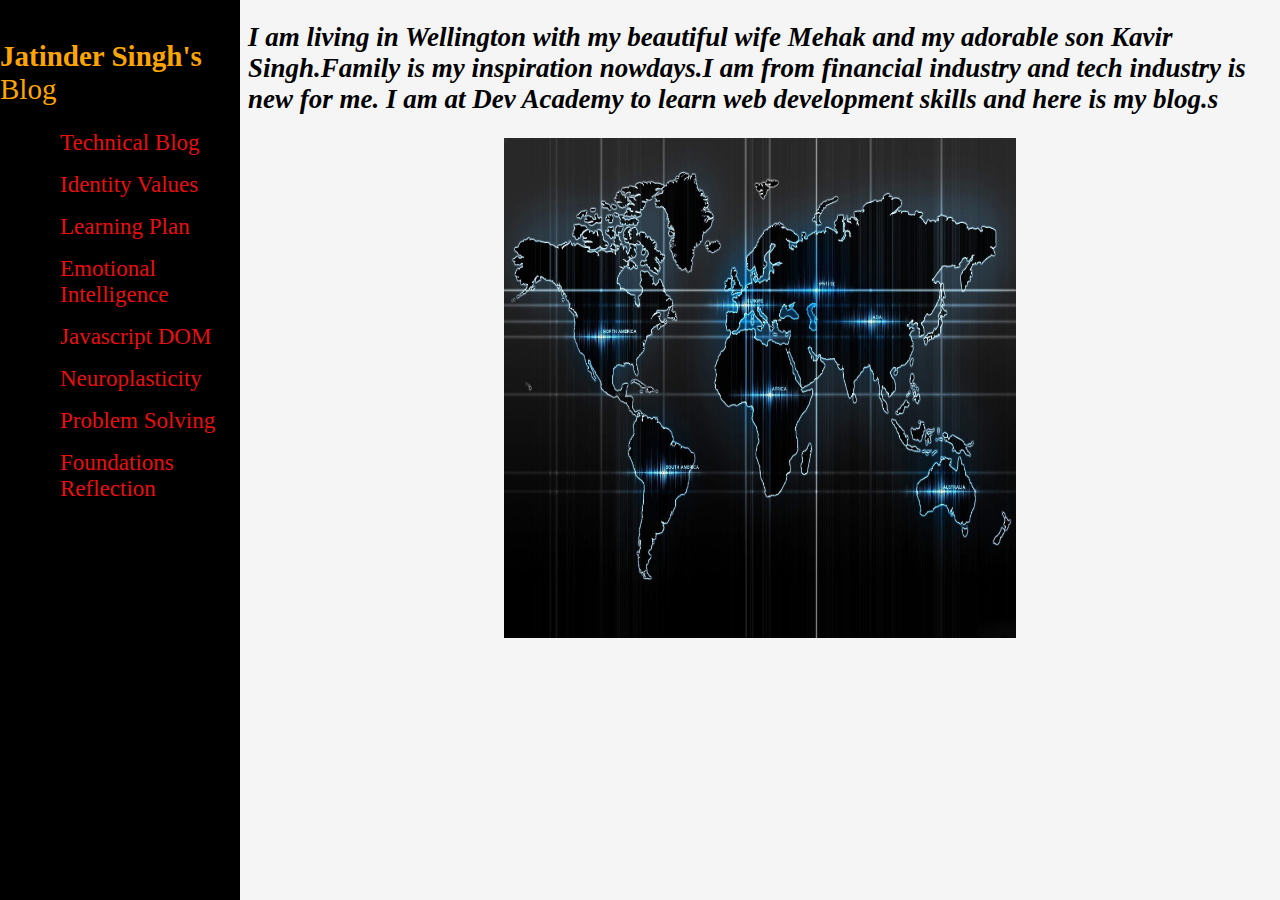
<file: index.html>
<!DOCTYPE html>
<html>
  <head>
    <title>JP Webpage </title>
    <meta charset="UTF-8">
    <meta name="viewport" content="width=device-width initial-scale=1"/>
    
    <link href="styles/main.css" rel="stylesheet" type="text/css">
  </head>
  <body>  
    <div class="sidebar">
      <header><strong>Jatinder Singh's</strong> <br>
        Blog</header>
        
      <ul>
        <li><a href="./blog/technicalBlog.html">Technical Blog</a></li>
        <li><a href="./blog/identityValues.html">Identity Values</a></li>
        <li><a href="./blog/learningPlan.html">Learning Plan</a></li>
        <li><a href="./emotional-intelligence.html">Emotional Intelligence</a></li>
        <li><a href="./javascript-dom.html">Javascript DOM</a></li>
        <li><a href="./neuroplasticity.html">Neuroplasticity</a></li>
        <li><a href="./problem-solving.html"> Problem Solving</a></li>
        <li><a href="./foundations-reflection.html"> Foundations Reflection</a></li>
      </ul>

    </div>
    

    
    <div class="main">
    <h2> I am living in Wellington with my beautiful wife Mehak and my adorable son Kavir Singh.Family is my inspiration nowdays.I am from financial industry
      and tech industry is new for me. I am at Dev Academy to learn web development skills and here is my blog.s
    </h2>
  
    
      <img src="./images/world.jfif"width="200px"height="500px" class= "center">
    
    </div>
  
    
  


    
    
      
    
    
      


    
    
      
    
    
    <!-- this is a comment. -->
  
  </body>
</html>
</file>
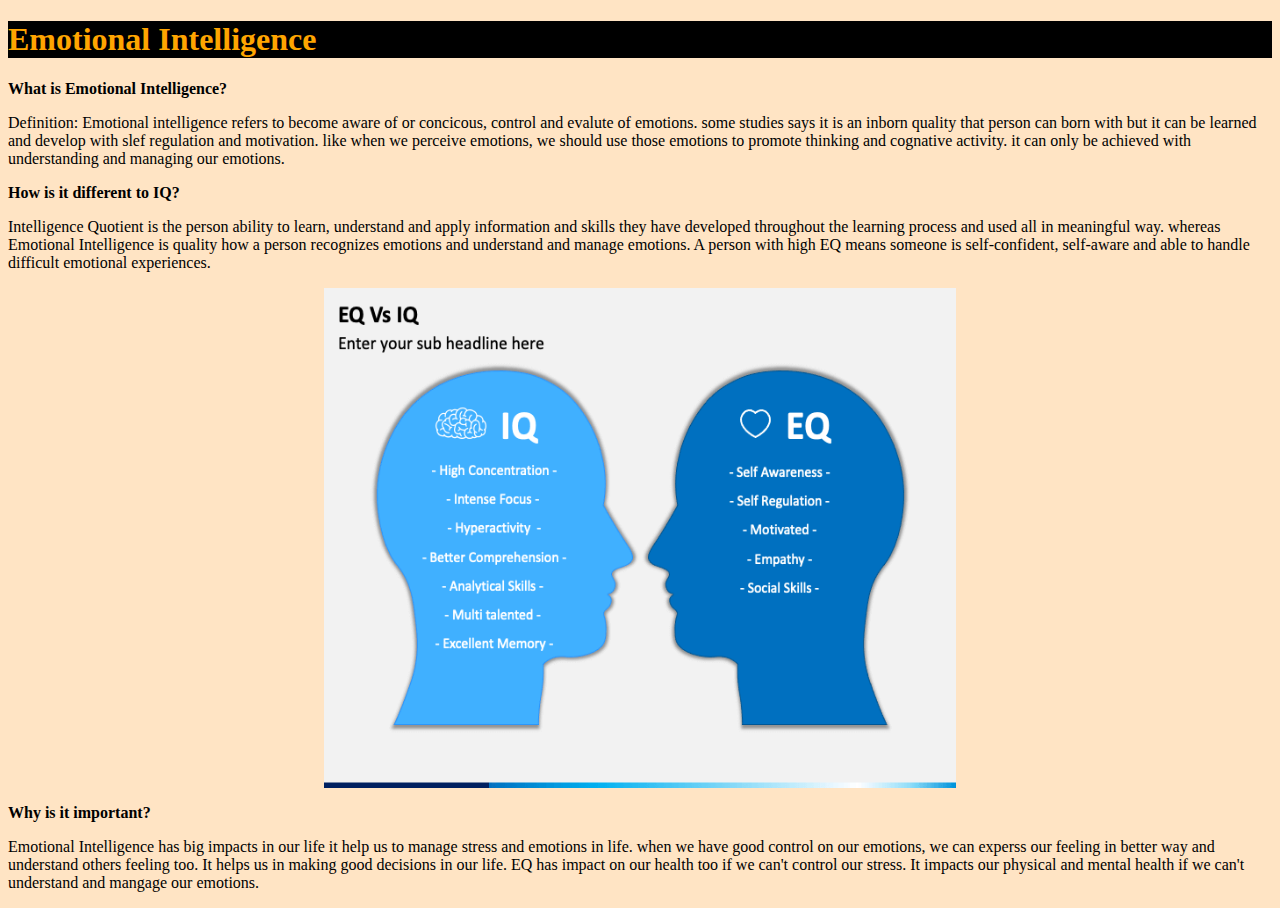
<file: emotional-intelligence.html>
<!DOCTYPE html>
<html lang="en">
    <head>
        <meta charset="UTF-8">
        <meta name="viewport" content="width=device-width, initial-scale=1.0">
        <meta http-equiv="X-UA-Compatible" content="ie=edge">
        <link href="./styles/main.css" rel="stylesheet" type="text/css">
        <title>HTML Template</title>
    </head>
    <style>
        h1{
            background-color: black;
            color:orange;
            text-align: left;
        }
        body{
            background-color: bisque;
        }

        .center {
        display: block;
        margin-left: auto;
        margin-right: auto;
        width: 50%;
        }
        </style>
    <body>
        <h1><strong>Emotional Intelligence</strong></h1>

        <p><STRONG>What is Emotional Intelligence?</STRONG></p>

    <p> 
        Definition: Emotional intelligence refers to become aware of or concicous, control and evalute of emotions. some studies says it is
        an inborn quality that person can born with but it can be learned and develop with slef regulation and motivation. like when we 
        perceive emotions, we should use those emotions to promote thinking and cognative activity. it can only be achieved with understanding
        and managing our emotions. 
    </p>

    <p><strong>How is it different to IQ?</strong><br>

    <p>
        Intelligence Quotient is the person ability to learn, understand and apply information and skills they have developed throughout the
        learning process and used all in meaningful way. whereas Emotional Intelligence is quality how a person recognizes emotions and understand
        and manage emotions. A person with high EQ means someone is self-confident, self-aware and able to handle difficult emotional experiences.
    </p>

        <img src="./images/EQ VS IQ.png"width="200px"height="500px" class= "center">

    <p><strong>Why is it important?</strong></p>
    <p>
        Emotional Intelligence has  big impacts in our life it help us to manage stress and emotions in life. when we have good control on
        our emotions, we can experss  our feeling in better way and understand others feeling too. It helps us in making good 
        decisions in our life. EQ has impact on our health too if we can't control our stress. It impacts our physical and mental health if we can't
        understand and mangage our emotions. 
    </p>

    </body>
</html>
</file>
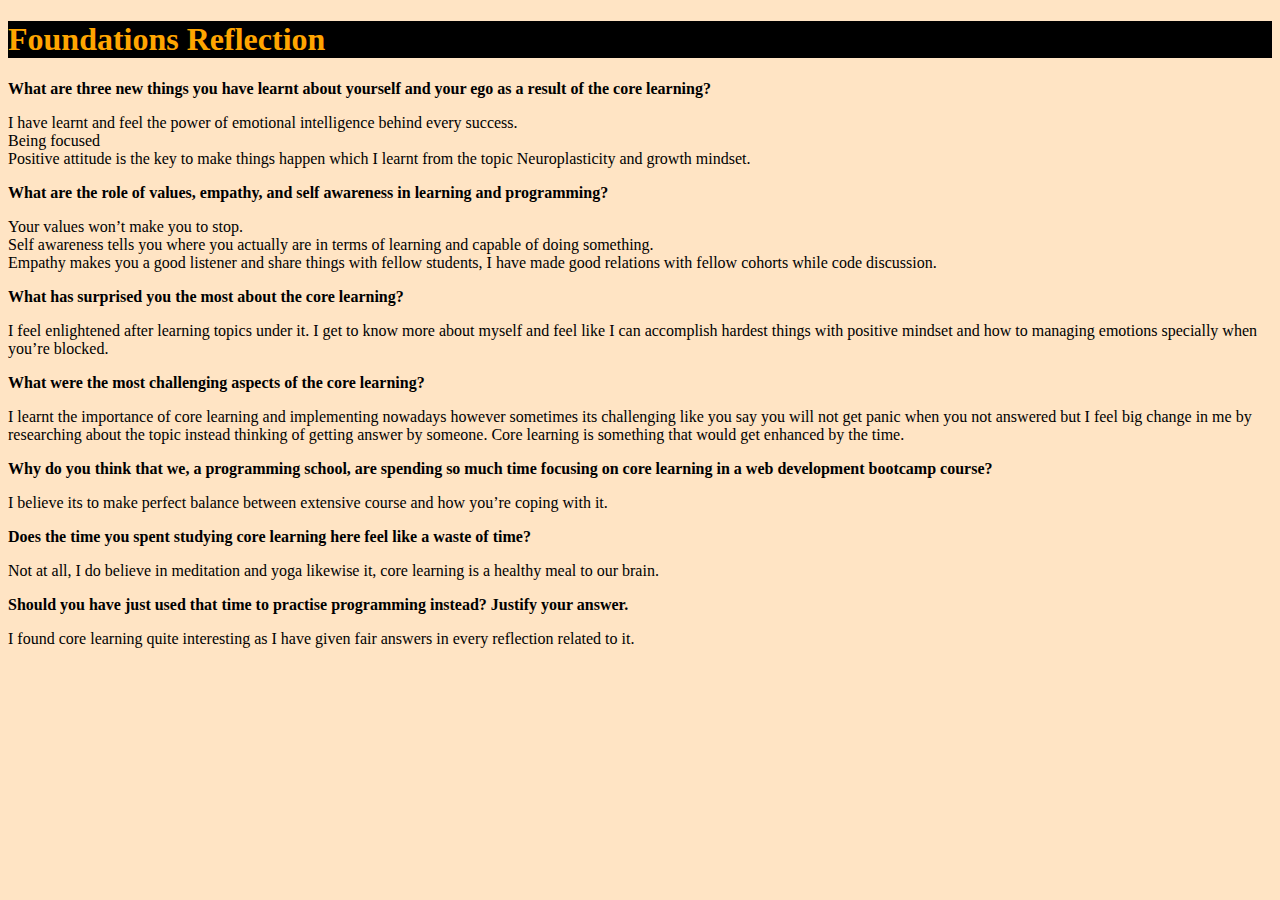
<file: foundations-reflection.html>
<!DOCTYPE html>
<html lang="en">
    <head>
        <meta charset="UTF-8">
        <meta name="viewport" content="width=device-width, initial-scale=1.0">
        <meta http-equiv="X-UA-Compatible" content="ie=edge">
        <link href="../styles/main.css" rel="stylesheet" type="text/css">
        <title>HTML Template</title>
    </head>
    <style>
        h1{
            background-color: black;
            color:orange;
            text-align: left;
        }
        body{
            background-color: bisque;
        }
        </style>

    <body>
        <h1><strong>Foundations Reflection</strong></h1>
        <p><strong>What are three new things you have learnt about yourself and your ego as a result of the core learning?</strong></p>

        <p>
            I have learnt and feel the power of emotional intelligence behind every success.<br>
	        Being focused<br>
            Positive attitude is the key to make things happen which I learnt from the topic Neuroplasticity and growth mindset.<br>
        </p>
        <p><strong>What are the role of values, empathy, and self awareness in learning and programming?</strong></p>
        <p>
            Your values won’t make you to stop.<br>
            Self awareness tells you where you actually are in terms of learning and capable of doing something.<br>
            Empathy makes you a  good listener and share things with fellow students, I have made good relations with fellow cohorts while code discussion.<br>
        </p>
        <p><strong>What has surprised you the most about the core learning?</strong></p>
        <p>
            I feel enlightened after learning topics under it. I get to know more about myself and feel like I can accomplish 
            hardest things with positive mindset and how to managing emotions specially when you’re blocked.
        </p>
        <p><strong>What were the most challenging aspects of the core learning?</strong></p>
        <p>
            I learnt the importance of core learning and implementing nowadays however sometimes its challenging like you say 
            you will not get panic when you not answered but I feel big change in me by researching about the topic instead 
            thinking of getting answer by someone. Core learning is something that would get enhanced by the time.
        </p>
        <p><strong>Why do you think that we, a programming school, are spending so much time focusing on core learning in a 
            web development bootcamp course?</strong></p>
        <p>
            I believe its to make perfect balance between extensive course and how you’re coping with it. 
        </p>
        <p><strong>Does the time you spent studying core learning here feel like a waste of time?</strong></p>
        <p>
            Not at all, I do believe in meditation and yoga likewise it, core learning is a healthy meal to our brain.
        </p>
        <p><strong>Should you have just used that time to practise programming instead? Justify your answer.</strong></p>
        <p>
            I found core learning quite interesting as I have given fair answers in every reflection related to it.
        </p>
    </body>
</html>
</file>
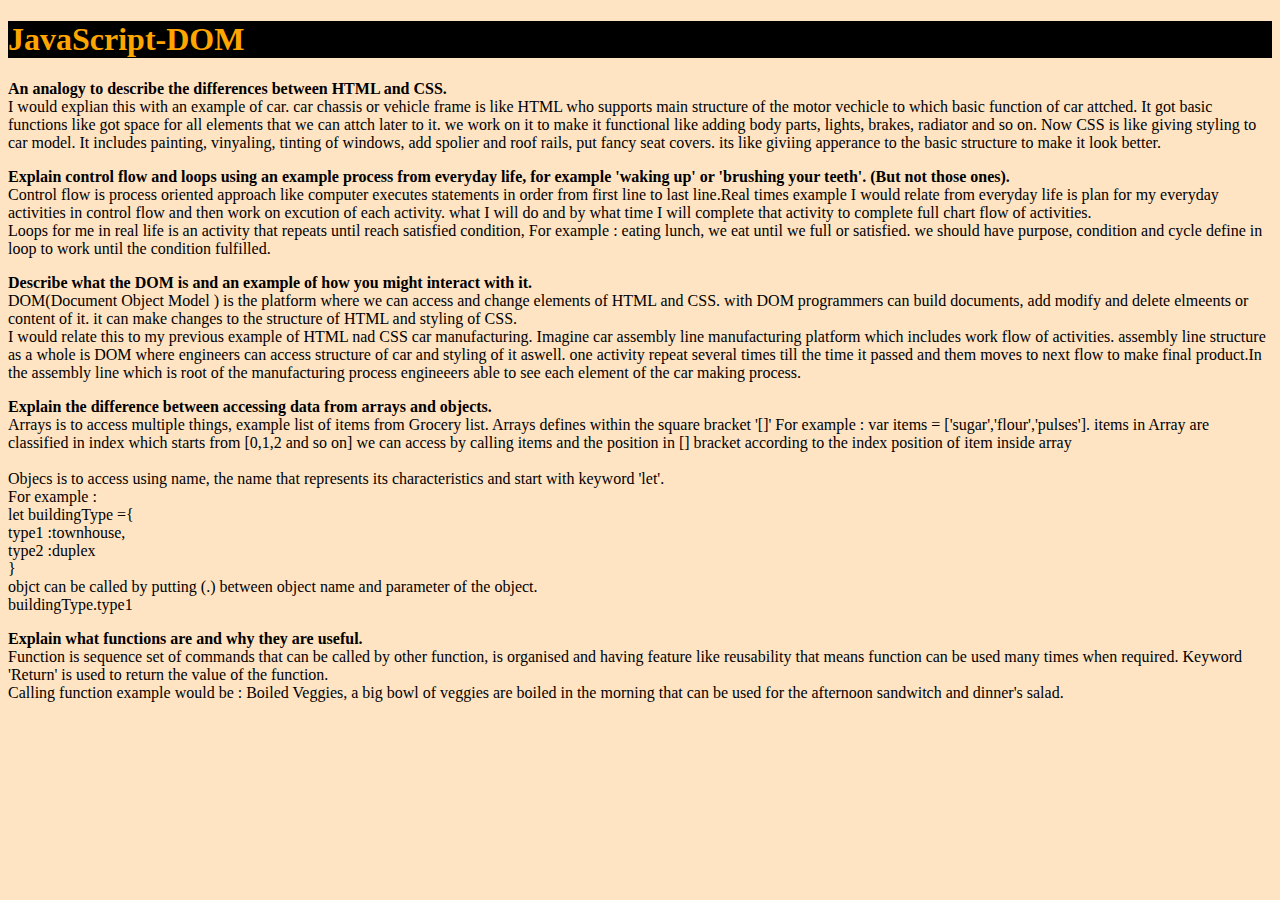
<file: javascript-dom.html>
<!DOCTYPE html>
<html lang="en">
    <head>
        <meta charset="UTF-8">
        <meta name="viewport" content="width=device-width, initial-scale=1.0">
        <meta http-equiv="X-UA-Compatible" content="ie=edge">
        <link href="./styles/main.css" rel="stylesheet" type="text/css">
        <title>HTML Template</title>
    </head>
    <style>
        h1{
            background-color: black;
            color:orange;
            text-align: left;
        }
        body{
            background-color: bisque;
        }
        .center {
        display: block;
        margin-left: auto;
        margin-right: auto;
        width: 50%;
        }
        </style>
    <body>
        <h1><strong>JavaScript-DOM</strong></h1>

        <p><STRONG>An analogy to describe the differences between HTML and CSS.</STRONG><br>

            I would explian this with an example of car. car chassis or vehicle frame is like HTML who supports main structure of the
            motor vechicle to which basic function of car attched. It got basic functions like got space for all elements that we
            can attch later to it. we work on it to make it functional like adding body parts, lights, brakes, radiator and so on.
        
            Now CSS is like giving styling to car model. It includes painting, vinyaling, tinting of windows, add spolier and roof rails,
            put fancy seat covers. its like giviing apperance to the basic structure to make it look better.   </p>

        <p><strong>Explain control flow and loops using an example process from everyday life, for example 'waking up' or 'brushing
             your teeth'. (But not those ones).</strong><br>
            
            Control flow is process oriented approach like computer executes statements in order from first line to last line.Real times
            example I would relate from everyday life is plan for my everyday activities in control flow and then work on excution of
            each activity. what I will  do and by what time I will complete that activity to complete full chart flow of activities.<br>

            Loops for me in real life is an activity that repeats until reach satisfied condition, For example : eating lunch,
            we eat until we full or satisfied. we should have purpose, condition and cycle define in loop to work until the condition
            fulfilled.
        </p>

        
        <p><STRONG>Describe what the DOM is and an example of how you might interact with it.</STRONG><br>  
                DOM(Document Object Model ) is the platform where we can access and change elements of HTML and CSS. with DOM programmers
                can build documents, add modify and delete elmeents or content of it. it can make changes to the structure of HTML and
                styling of CSS.<br>

                I would relate this to my previous example of HTML nad CSS car manufacturing. Imagine car assembly line manufacturing platform
                which includes work flow of activities. assembly line structure as a whole is DOM where engineers can access structure of car 
                and styling of it aswell. one activity repeat several times till the time it passed and them moves to next flow to  make final 
                product.In the assembly line which is root of the manufacturing process engineeers able to see each element of the car making
                process.
        </p>
        

            
        
           <p><STRONG>Explain the difference between accessing data from arrays and objects.</STRONG><br>

           Arrays is to access multiple things, example list of items from Grocery list. Arrays defines within the square bracket '[]'
           For example : var items = ['sugar','flour','pulses']. items in Array are classified in index which starts from [0,1,2 and so on] 
           we can access by calling items and the position in [] bracket according to the index position of item inside array<br><br>


           Objecs is to access using name, the name that represents its characteristics and start with keyword 'let'.<br>
           For example : <br>
           let buildingType ={ <br>
            type1 :townhouse, <br>
            type2 :duplex<br>
           }<br>
            objct can be called by putting (.) between object name and parameter of the object.<br>
           
           buildingType.type1
        </p>  
        

        <p><STRONG>Explain what functions are and why they are useful.</STRONG><br>
Function is sequence set of commands that can be called by other function, is organised and having feature like reusability 
that means function can be used many times when required. Keyword 'Return' is used to return the value of the function.<br>
Calling function example would be : Boiled Veggies, a big bowl of veggies are boiled in the morning that can be used for the
afternoon sandwitch and dinner's salad.  

        
        </p>
    </body>
</html>
</file>
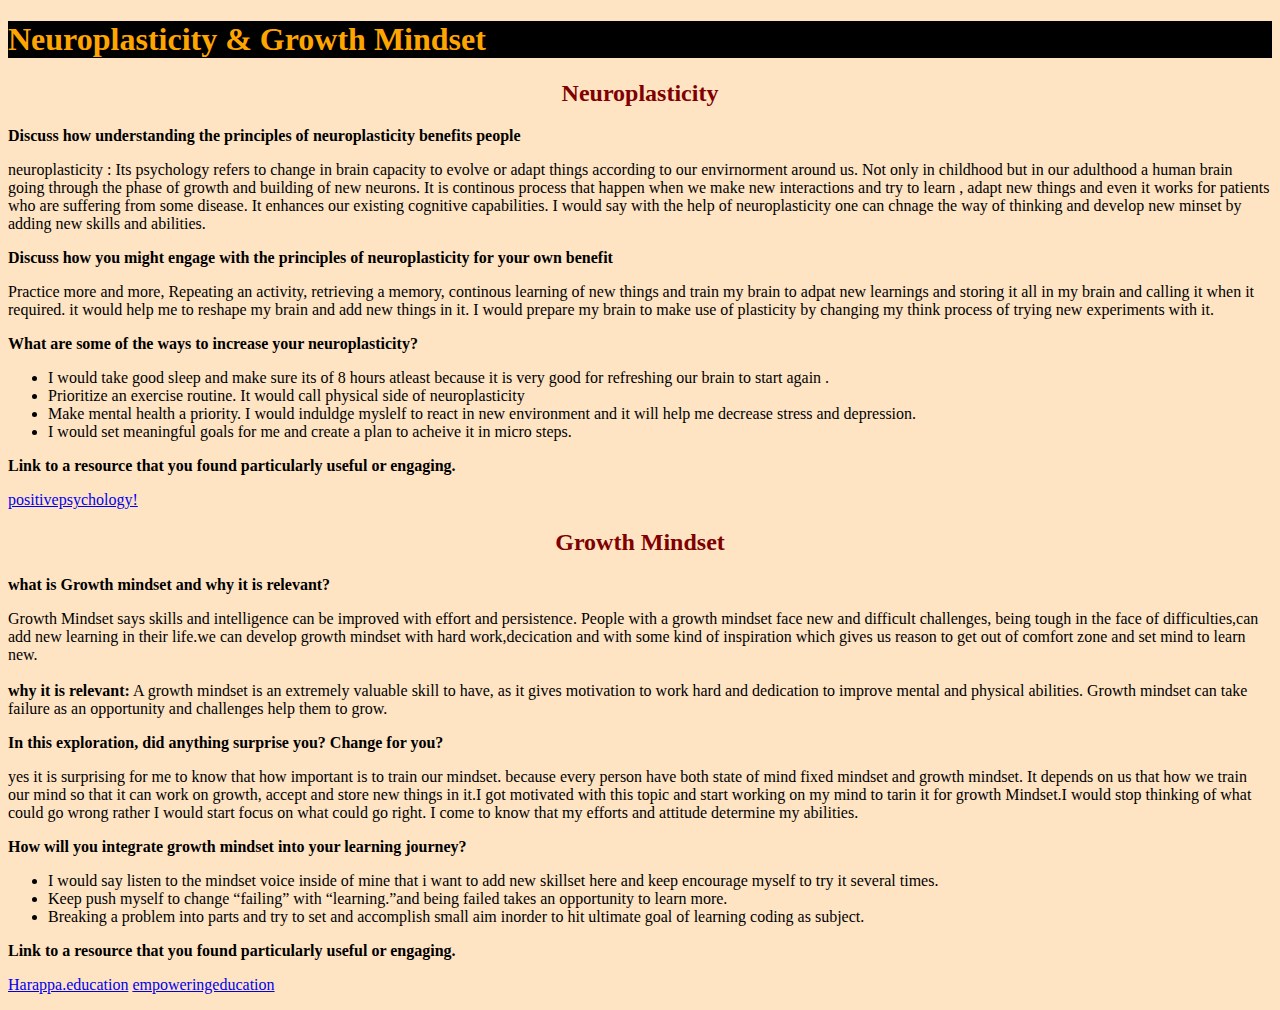
<file: neuroplasticity.html>
<!DOCTYPE html>
<html lang="en">
    <head>
        <meta charset="UTF-8">
        <meta name="viewport" content="width=device-width, initial-scale=1.0">
        <meta http-equiv="X-UA-Compatible" content="ie=edge">
        <link href="./styles/main.css" rel="stylesheet" type="text/css">
        <title>HTML Template</title>
    </head>
    <style>
        h1{
            background-color: black;
            color:orange;
            text-align: left;
        }
        body{
            background-color: bisque;
        }
        h2{
            text-align:center;
            color:maroon
        }
        </style>
    <body>
        
        <h1><strong>Neuroplasticity & Growth Mindset</strong></h1>
        <h2><strong>Neuroplasticity</strong></h2>
            <p>
                <strong>Discuss how understanding the principles of neuroplasticity benefits people</strong>
            </p>
            <p>
                neuroplasticity : Its psychology refers to change in brain capacity to evolve or adapt things according to our envirnorment
                around us. Not only in childhood but in our adulthood a human brain going through the phase of growth and building of new neurons.
                It is continous process that happen when we make new interactions and try to learn , adapt new things and even it works for patients
                who are suffering from some disease. It enhances our existing cognitive capabilities. I would say with the help of neuroplasticity
                one can chnage the way of thinking and develop new minset by adding new skills and abilities.
                
            </p>
            <p>
                <strong>Discuss how you might engage with the principles of neuroplasticity for your own benefit</strong>
            </p>
            <p>
                Practice more and more, Repeating an activity, retrieving a memory, continous learning of new things and train my brain to 
                adpat new learnings and storing it all in my brain and calling it when it required. it would help me to reshape my brain and 
                add new things in it. I would prepare my brain to make use of plasticity by changing my think process of trying new experiments
                with it.
            </p>
            <p>
                <strong>What are some of the ways to increase your neuroplasticity?</strong>
            </p>
        <div>
            <p>
                <ul>
                    <Li>I would take good sleep and make sure its of 8 hours atleast because it is very good for refreshing
                        our brain to start again .</Li>

                    <li>Prioritize an exercise routine. It would call physical side of neuroplasticity</li>
                
                    <li>Make  mental health a priority. I would induldge myslelf to react in new environment and  it will help me decrease
                        stress and depression.</li>

                    <li>I would set meaningful goals for me and create a plan to acheive it in micro steps.</li>
                </ul>   
            </p>
        </div>
            <p>
                <strong>Link to a resource that you found particularly useful or engaging.</strong>
            </p>
            <p>
                <a href="https://positivepsychology.com/neuroplasticity/">positivepsychology!</a>
            </p> 

            <h2><strong>Growth Mindset</strong></h2>
        <p>
            <strong>what is Growth mindset and why it is relevant?</strong>
        </p>
        <p>
            Growth Mindset says skills and intelligence can be improved with effort and persistence. People with a growth mindset
            face new and difficult challenges, being tough in the face of difficulties,can add new learning in their life.we can 
            develop growth mindset with hard work,decication and with some kind of inspiration which gives us reason to get out of
            comfort zone and set mind to learn new.<br><br>

            <strong>why it is relevant:</strong> A growth mindset is an extremely valuable skill to have, as it gives motivation to work 
            hard and dedication to improve  mental and physical abilities. Growth mindset can take failure as an opportunity and challenges
            help them to grow.
            
        </p>
        <p>
            <strong>In this exploration, did anything surprise you? Change for you?</strong>
        </p>
        <p>
            yes it is surprising for me to know that how important is to train our mindset. because every person have both state 
            of mind fixed mindset and growth mindset. It depends on us that how we train our mind so that it can work on growth, 
            accept and store new things in it.I got motivated with this topic and start working on my mind to tarin it for growth
            Mindset.I would stop thinking of what could go wrong rather I would start focus on what could go right. I come to know
            that my efforts and attitude determine my abilities.
        </p>
        <p>
            <strong>How will you integrate growth mindset into your learning journey?</strong>
        </p>
    <div>  
        <p>
            <ul>
                <li> I would say listen to the mindset voice inside of mine that i want to add new skillset here and keep encourage myself
                    to try it several times.
                </li>
                <li>Keep push myself to change “failing” with “learning.”and being failed takes an opportunity to learn more.

                </li>
                <li>Breaking a problem into parts and try to set and accomplish small aim inorder to hit ultimate goal of learning coding
                    as subject.
                </li>
            </ul>
        </p>
        <p>
            <strong>Link to a resource that you found particularly useful or engaging.</strong>
        </p>
        <p>
            <a href="https://harappa.education/harappa-diaries/what-is-a-growth-mindset/">Harappa.education</a>
            <a href="https://empoweringeducation.org/blog/what-is-growth-mindset/">empoweringeducation</a>
        </p>
    </div>      
     
    </body>
</html>
</file>
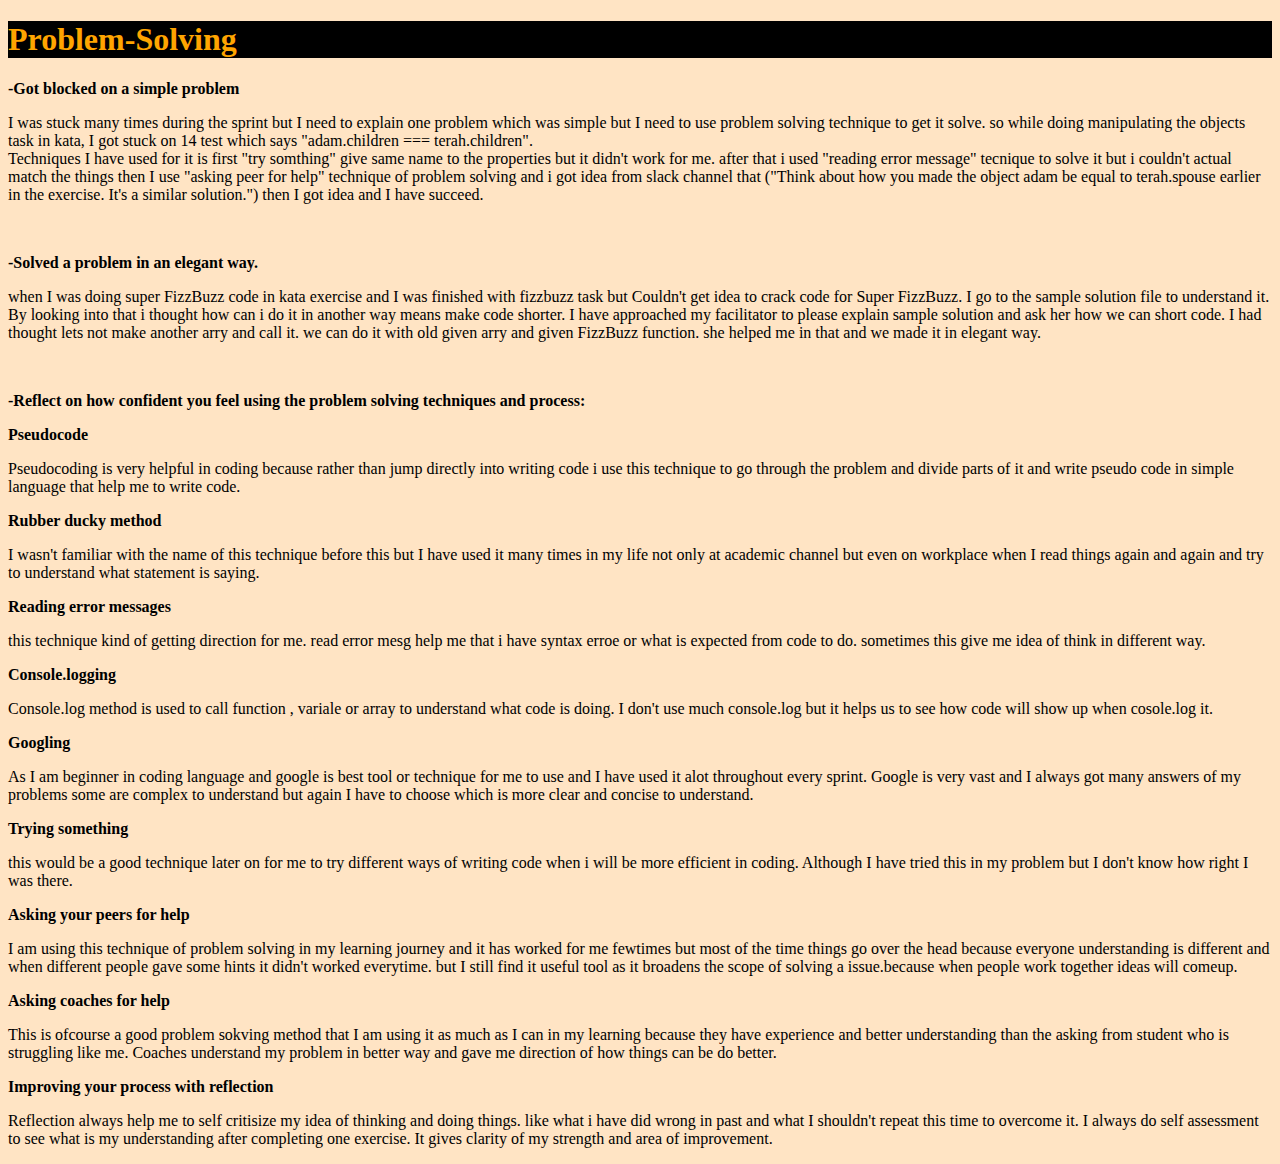
<file: problem-solving.html>
<!DOCTYPE html>
<html lang="en">
    <head>
        <meta charset="UTF-8">
        <meta name="viewport" content="width=device-width, initial-scale=1.0">
        <meta http-equiv="X-UA-Compatible" content="ie=edge">
        <link href="./styles/main.css" rel="stylesheet" type="text/css">
        <title>HTML Template</title>
    </head>
    <style>
        h1{
            background-color: black;
            color:orange;
            text-align: left;
        }
        body{
            background-color: bisque;
        }
        </style>
    <body>
        <h1><strong>Problem-Solving</strong></h1>

            </p><strong>-Got blocked on a simple problem</strong></p>

            <p> I was stuck many times during the sprint but I need to explain one problem which was simple but I need to use problem
                solving technique to get it solve. so while doing manipulating the objects task in kata, I got stuck on 14 test which says
                "adam.children === terah.children".<br>
                Techniques I have used for it is first "try somthing" give same name to the properties but it
                didn't work for me. after that i used "reading error message" tecnique to solve it but i couldn't actual match the things then
                I use "asking peer for help" technique of problem solving and i got idea from slack channel that ("Think about how you made the
                object adam be equal to terah.spouse earlier in the exercise. It's a similar solution.") then I got idea and I have succeed.
            </p><br>

            </p><strong>-Solved a problem in an elegant way.</strong></p>

            <p>
                when I was doing super FizzBuzz code in kata exercise and I was finished with fizzbuzz task but Couldn't get idea
                to crack code for Super FizzBuzz. I go to the sample solution file to understand it. By looking into that i thought
                how can i do it in another way means make code shorter. I have approached my facilitator to please explain sample solution
                and ask her how we can short code. I had thought lets not make another arry and call it. we can do it with old given arry
                and given FizzBuzz function. she helped me in that and we made it in elegant way.
            </p><br>
            
            <P><strong>-Reflect on how confident you feel using the problem solving techniques and process:</strong></P>
            <p><strong>Pseudocode</strong></p>
            <p>
                Pseudocoding is very helpful in coding because rather than jump directly into writing code i use this technique to
                go through the problem and divide parts of it and write pseudo code in simple language that help me to write code.
            </p>
            <p><strong>Rubber ducky method</strong></p>
            <p>
                I wasn't familiar with the name of this technique before this but I have used it many times in my life not only at academic
                channel but even on workplace when I read things again and again and try to understand what statement is saying.
            </p>
            <p><strong>Reading error messages</strong></p>
                this technique kind of getting direction for me. read error mesg help me that i have syntax erroe or what is expected from
                code to do. sometimes this give me idea of think in different way.
            <p><strong>Console.logging</strong></p>
            <p>
                Console.log method is used to call function , variale or array to understand what code is doing. I don't use much console.log 
                but it helps us to see how code will show up when cosole.log it.
            </p>
            <p><strong>Googling</strong></p>
                <p>
                    As I am beginner in coding language and google is best tool or technique for me to use and I have used it alot throughout
                    every sprint. Google is very vast and I always got many answers of my problems some are complex to understand but again I have
                    to choose which is more clear and concise to understand.
                </p>
            <p><strong>Trying something</strong></p>
            <p>
                this would  be a good technique later on for me to try different ways of writing code when i will be more efficient
                in coding. Although I have tried this in my problem but I don't know how right I was there.
            </p>
            <p><strong>Asking your peers for help</strong></p>
            <p>
                I am using this technique of problem solving in my learning journey and it has worked for me fewtimes but most of
                the time things go over the head because everyone understanding is different and when different people gave some hints
                it didn't worked everytime. but I still find it  useful tool as it broadens the scope of solving a issue.because when 
                people work together ideas will comeup.
            </p>
            <p><strong>Asking coaches for help</strong></p>
            <p>
                This is ofcourse a good problem sokving method that I am using it as much as I can in my learning because they have
                experience and better understanding than the asking from student who is struggling like me. Coaches understand my 
                problem in better way and gave me direction of how things can be do better.
            </p>
            <p><strong>Improving your process with reflection</strong></p>
            <p>
                Reflection always help me to self critisize my idea of thinking and doing things. like what i have did wrong in past
                and what I shouldn't repeat this time to overcome it. I always do self assessment to see what is my understanding after
                completing one exercise. It gives clarity of my strength and area of improvement.
            </p>
    </body>
</html>
</file>
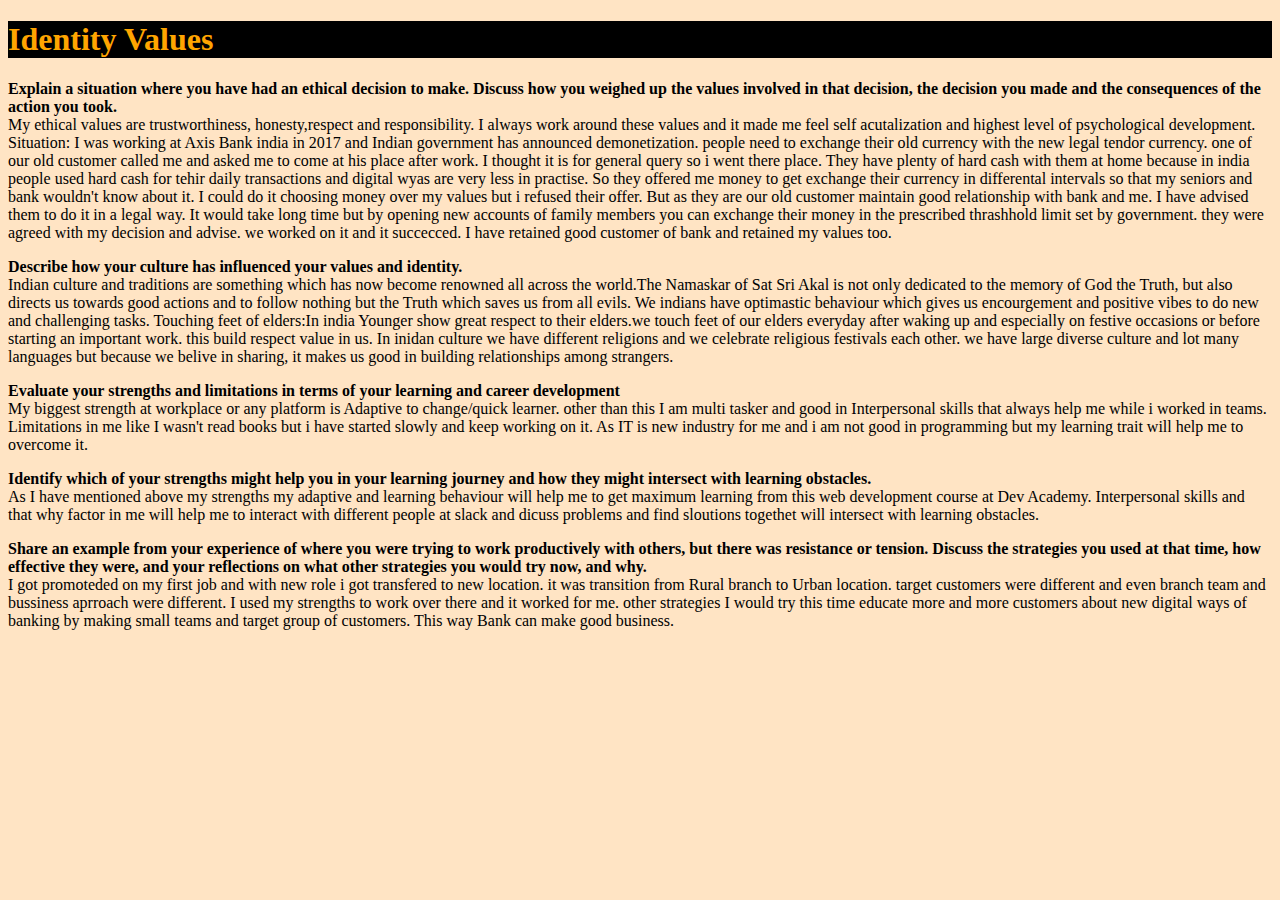
<file: blog/identityValues.html>
<!DOCTYPE html>
<head>
    <meta charset="UTF-8">
        <meta name="viewport" content="width=device-width, initial-scale=1.0">
        <meta http-equiv="X-UA-Compatible" content="ie=edge">
        <link href="../styles/main.css" rel="stylesheet" type="text/css">
</head>
<html>
    <style>
        h1{
            background-color: black;
            color:orange;
            text-align: left;
        }
        body{
            background-color: bisque;
        }
        
    </style>
    <h1><strong>Identity Values</strong></h1>
    <body>
        <p>
    <Strong>Explain a situation where you have had an ethical decision to make. Discuss how you weighed up the values involved
        in that decision, the decision you made and the consequences of the action you took.</Strong><br>

   My ethical values are trustworthiness, honesty,respect and responsibility. I always work around these values and it
   made me feel self acutalization and highest level of psychological development. 
   Situation: I was working at Axis Bank india in 2017 and Indian government has announced demonetization. people need to
   exchange their old currency with the new legal tendor currency. one of our old customer called me and asked me to come
   at his place after work. I thought it is for general query so i went there place. They have plenty of hard cash with them
   at home because in india people used hard cash for tehir daily transactions and digital wyas are very less in practise.
   So they offered me money to get exchange their currency in differental intervals so that my seniors and bank wouldn't know
   about it. I could do it choosing money over my values but i refused their offer. 

   But as they are our old customer maintain good relationship with bank and me. I have advised them to do it in a legal way.
   It would take long time but by opening new accounts of family members you can exchange their money in the prescribed thrashhold 
   limit set by government. they were agreed with my decision and advise. we worked on it and it succecced. I have retained good customer
   of bank and retained my values too.
   </p>

<p> <strong>Describe how your culture has influenced your values and identity.</strong><br>


    Indian culture and traditions are something which has now become renowned all across the world.The Namaskar of Sat Sri Akal is not only
    dedicated to the memory of God the Truth, but also directs us towards good actions and to follow nothing but the Truth which saves us from
    all evils. We indians have optimastic behaviour which gives us encourgement and positive vibes to do new and challenging tasks.
 
    Touching feet of elders:In india Younger show great respect to their elders.we touch feet of our elders everyday after waking up and especially
    on festive occasions or before starting an important work. this build respect value in us.
 
    In inidan culture we have different religions and we celebrate religious festivals each other. we have large diverse culture and lot many languages
    but because we belive in sharing, it makes us good in building relationships among strangers.</p>

<p><strong>Evaluate your strengths and limitations in terms of your learning and career development</strong><br>


    My biggest strength at workplace or any platform is Adaptive to change/quick learner. other than this I am multi tasker and good in Interpersonal skills
    that always help me while i worked in teams.
    Limitations in me like I wasn't read books but i have started slowly and keep working on it. As IT is new industry for me and i am not good in programming 
    but my learning trait will help me to overcome it.</p>


<p><strong>Identify which of your strengths might help you in your learning journey and how they might intersect with learning obstacles.</strong><br>


    As I have mentioned above my strengths my adaptive and learning behaviour will help me to get maximum learning from this web development course at Dev Academy.
    Interpersonal skills and that why factor in me will help me to interact with different people at slack and dicuss problems and find sloutions togethet will 
    intersect with learning obstacles.
</p>
<p>
    <strong>Share an example from your experience of where you were trying to work productively with others, but there was resistance or tension.
        Discuss the strategies you used at that time, how effective they were, and your reflections on what other strategies you would try now, and why.</strong><br>


   I got promoteded on my first job and with new role i got transfered to new location. it was transition from Rural branch to Urban location. target customers
   were different and even branch team and bussiness aprroach were different. I used my strengths to work over there and it worked for me. other strategies I would 
   try this time educate more and more customers about new digital ways of banking by making small teams and target group of customers. This way Bank can make 
   good business.
</p>

        
    </body>
</html>
</file>
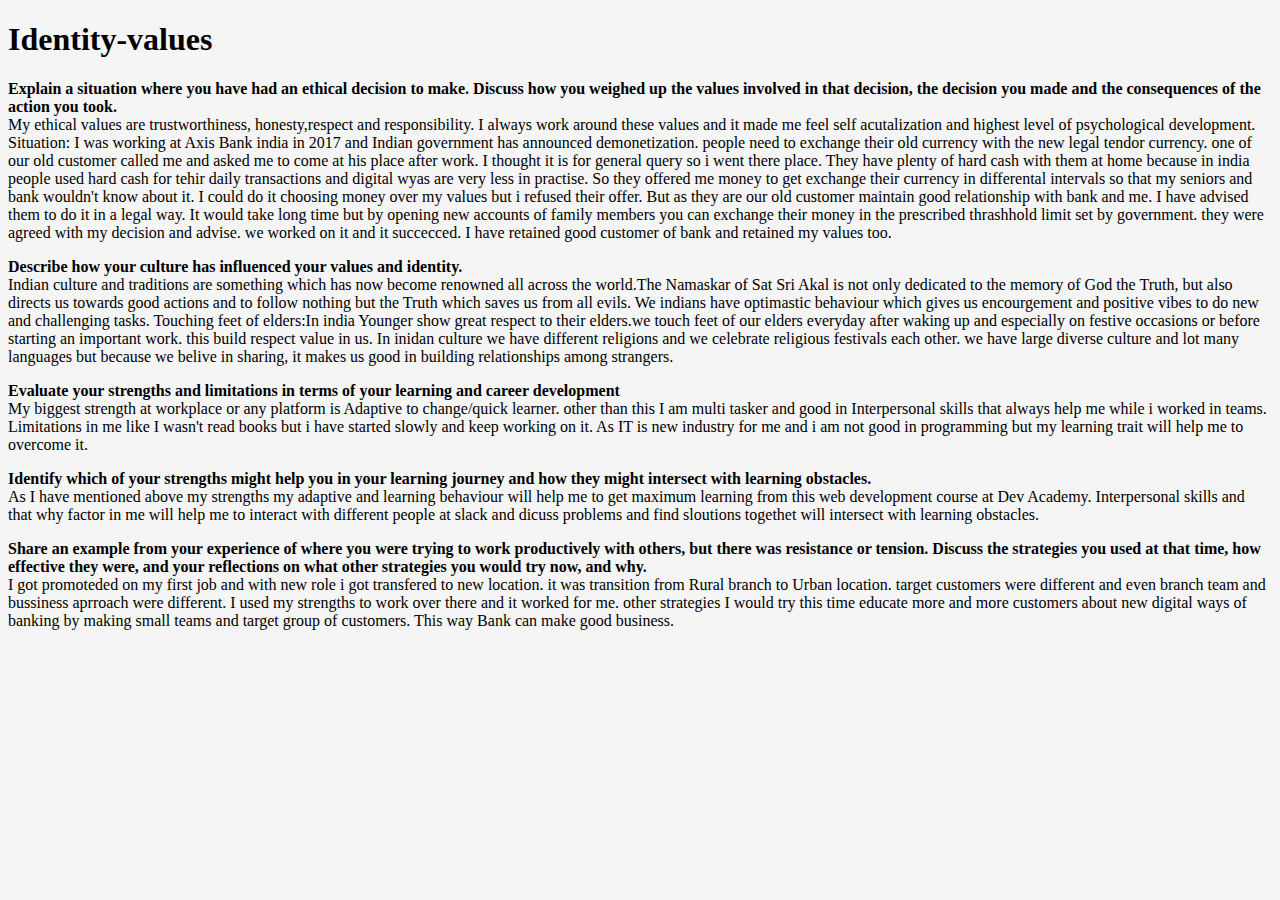
<file: blog/indentity-values.html>
<!DOCTYPE html>
<head>
    <meta charset="UTF-8">
        <meta name="viewport" content="width=device-width, initial-scale=1.0">
        <meta http-equiv="X-UA-Compatible" content="ie=edge">
        <link href="/styles/main.css" rel="stylesheet" type="text/css">
</head>
<html>
    
    <h1><strong>Identity-values</strong></h1>
    <body>
        <p>
    <Strong>Explain a situation where you have had an ethical decision to make. Discuss how you weighed up the values involved
        in that decision, the decision you made and the consequences of the action you took.</Strong><br>

   My ethical values are trustworthiness, honesty,respect and responsibility. I always work around these values and it
   made me feel self acutalization and highest level of psychological development. 
   Situation: I was working at Axis Bank india in 2017 and Indian government has announced demonetization. people need to
   exchange their old currency with the new legal tendor currency. one of our old customer called me and asked me to come
   at his place after work. I thought it is for general query so i went there place. They have plenty of hard cash with them
   at home because in india people used hard cash for tehir daily transactions and digital wyas are very less in practise.
   So they offered me money to get exchange their currency in differental intervals so that my seniors and bank wouldn't know
   about it. I could do it choosing money over my values but i refused their offer. 

   But as they are our old customer maintain good relationship with bank and me. I have advised them to do it in a legal way.
   It would take long time but by opening new accounts of family members you can exchange their money in the prescribed thrashhold 
   limit set by government. they were agreed with my decision and advise. we worked on it and it succecced. I have retained good customer
   of bank and retained my values too.
   </p>

<p> <strong>Describe how your culture has influenced your values and identity.</strong><br>


    Indian culture and traditions are something which has now become renowned all across the world.The Namaskar of Sat Sri Akal is not only
    dedicated to the memory of God the Truth, but also directs us towards good actions and to follow nothing but the Truth which saves us from
    all evils. We indians have optimastic behaviour which gives us encourgement and positive vibes to do new and challenging tasks.
 
    Touching feet of elders:In india Younger show great respect to their elders.we touch feet of our elders everyday after waking up and especially
    on festive occasions or before starting an important work. this build respect value in us.
 
    In inidan culture we have different religions and we celebrate religious festivals each other. we have large diverse culture and lot many languages
    but because we belive in sharing, it makes us good in building relationships among strangers.</p>

<p><strong>Evaluate your strengths and limitations in terms of your learning and career development</strong><br>


    My biggest strength at workplace or any platform is Adaptive to change/quick learner. other than this I am multi tasker and good in Interpersonal skills
    that always help me while i worked in teams.
    Limitations in me like I wasn't read books but i have started slowly and keep working on it. As IT is new industry for me and i am not good in programming 
    but my learning trait will help me to overcome it.</p>


<p><strong>Identify which of your strengths might help you in your learning journey and how they might intersect with learning obstacles.</strong><br>


    As I have mentioned above my strengths my adaptive and learning behaviour will help me to get maximum learning from this web development course at Dev Academy.
    Interpersonal skills and that why factor in me will help me to interact with different people at slack and dicuss problems and find sloutions togethet will 
    intersect with learning obstacles.
</p>
<p>
    <strong>Share an example from your experience of where you were trying to work productively with others, but there was resistance or tension.
        Discuss the strategies you used at that time, how effective they were, and your reflections on what other strategies you would try now, and why.</strong><br>


   I got promoteded on my first job and with new role i got transfered to new location. it was transition from Rural branch to Urban location. target customers
   were different and even branch team and bussiness aprroach were different. I used my strengths to work over there and it worked for me. other strategies I would 
   try this time educate more and more customers about new digital ways of banking by making small teams and target group of customers. This way Bank can make 
   good business.
</p>

        
    </body>
</html>
</file>
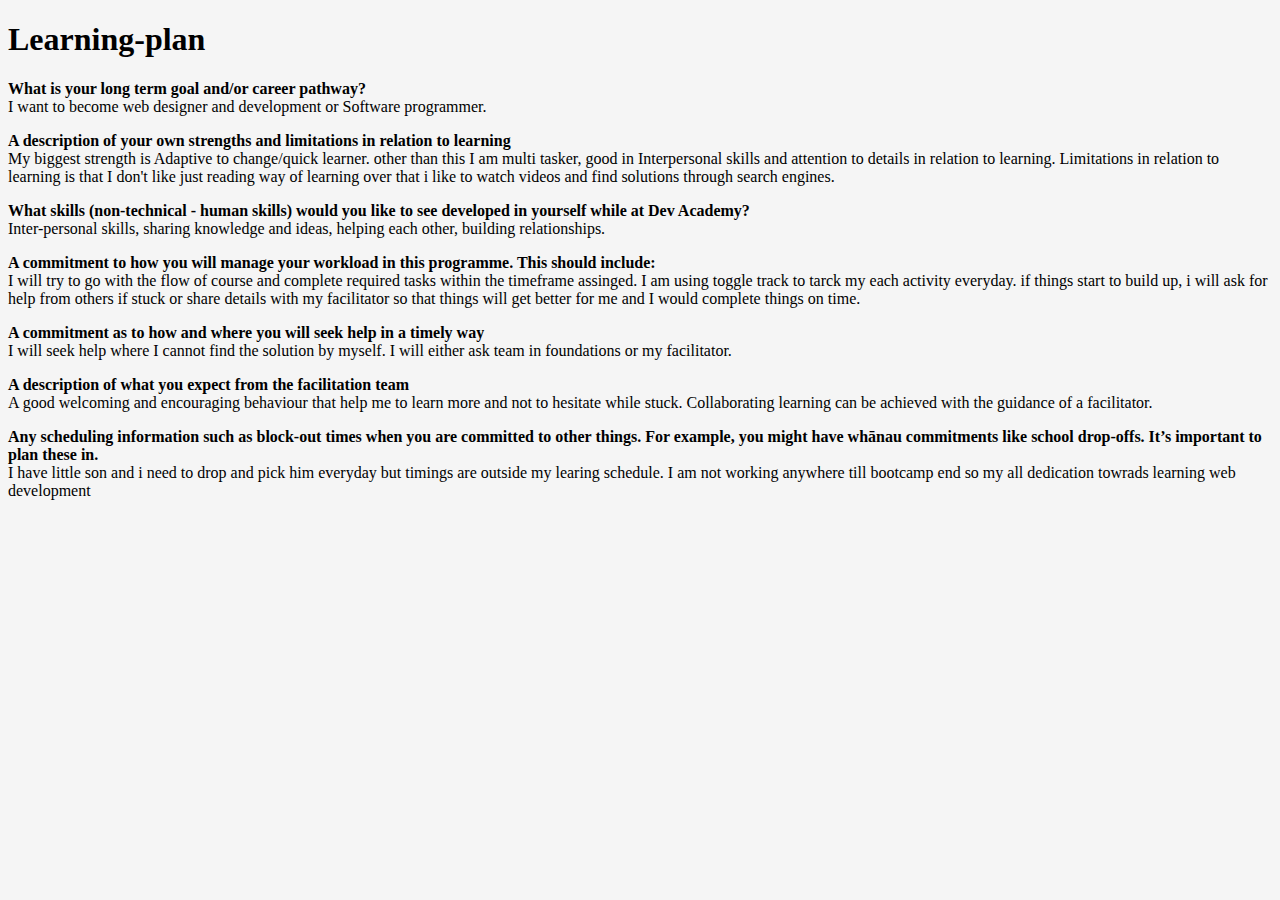
<file: blog/learing-plan.html>
<!DOCTYPE html>
<head>
    <meta charset="UTF-8">
        <meta name="viewport" content="width=device-width, initial-scale=1.0">
        <meta http-equiv="X-UA-Compatible" content="ie=edge">
        <link href="/styles/main.css" rel="stylesheet" type="text/css">
</head>
<html>
<h1><strong>Learning-plan</strong></h1>
<body>
    <p><strong>What is your long term goal and/or career pathway?</strong><br>

        I want to become web designer and development or Software programmer.</p>
        <p><strong>A description of your own strengths and limitations in relation to learning</strong><br>

            My biggest strength  is Adaptive to change/quick learner. other than this I am multi tasker,  good in Interpersonal skills and attention to details in relation to learning.
            Limitations in relation to learning is that I don't like just reading way of learning over that i like to watch videos and find solutions through search engines. 
        </p>
        <p><strong>What skills (non-technical - human skills) would you like to see developed in yourself while at Dev Academy?</strong><br>

            Inter-personal skills, sharing knowledge and ideas, helping each other, building relationships.
        </p>
        <p><strong>A commitment to how you will manage your workload in this programme. This should include:</strong><br>

            I will try to go with the flow of course and complete required tasks within the timeframe assinged. I am using toggle track to tarck my each activity everyday. if things start to 
            build up, i will ask for help from others if stuck or share details with my facilitator so that things will get better for me and I would complete things on time.</p>
        <p><strong>A commitment as to how and where you will seek help in a timely way</strong><br>

            I will seek help where I cannot find the solution by myself. I will either ask  team in foundations or my facilitator.
        </p>
        <p><strong>A description of what you expect from the facilitation team</strong><br>

            A good welcoming and encouraging behaviour that help me to learn more and not to hesitate while stuck. Collaborating learning can be achieved with the guidance of a facilitator.
            </p>
        <p><strong>Any scheduling information such as block-out times when you are committed to other things. For example, you might have whānau commitments like school drop-offs. It’s important to plan these in.</strong><br>

            I have little son and i need to drop and pick him everyday but timings are outside my learing schedule. I am not working anywhere till bootcamp end so my all dedication towrads learning web 
            development
        </p>
        













    </body>








</html>
</file>
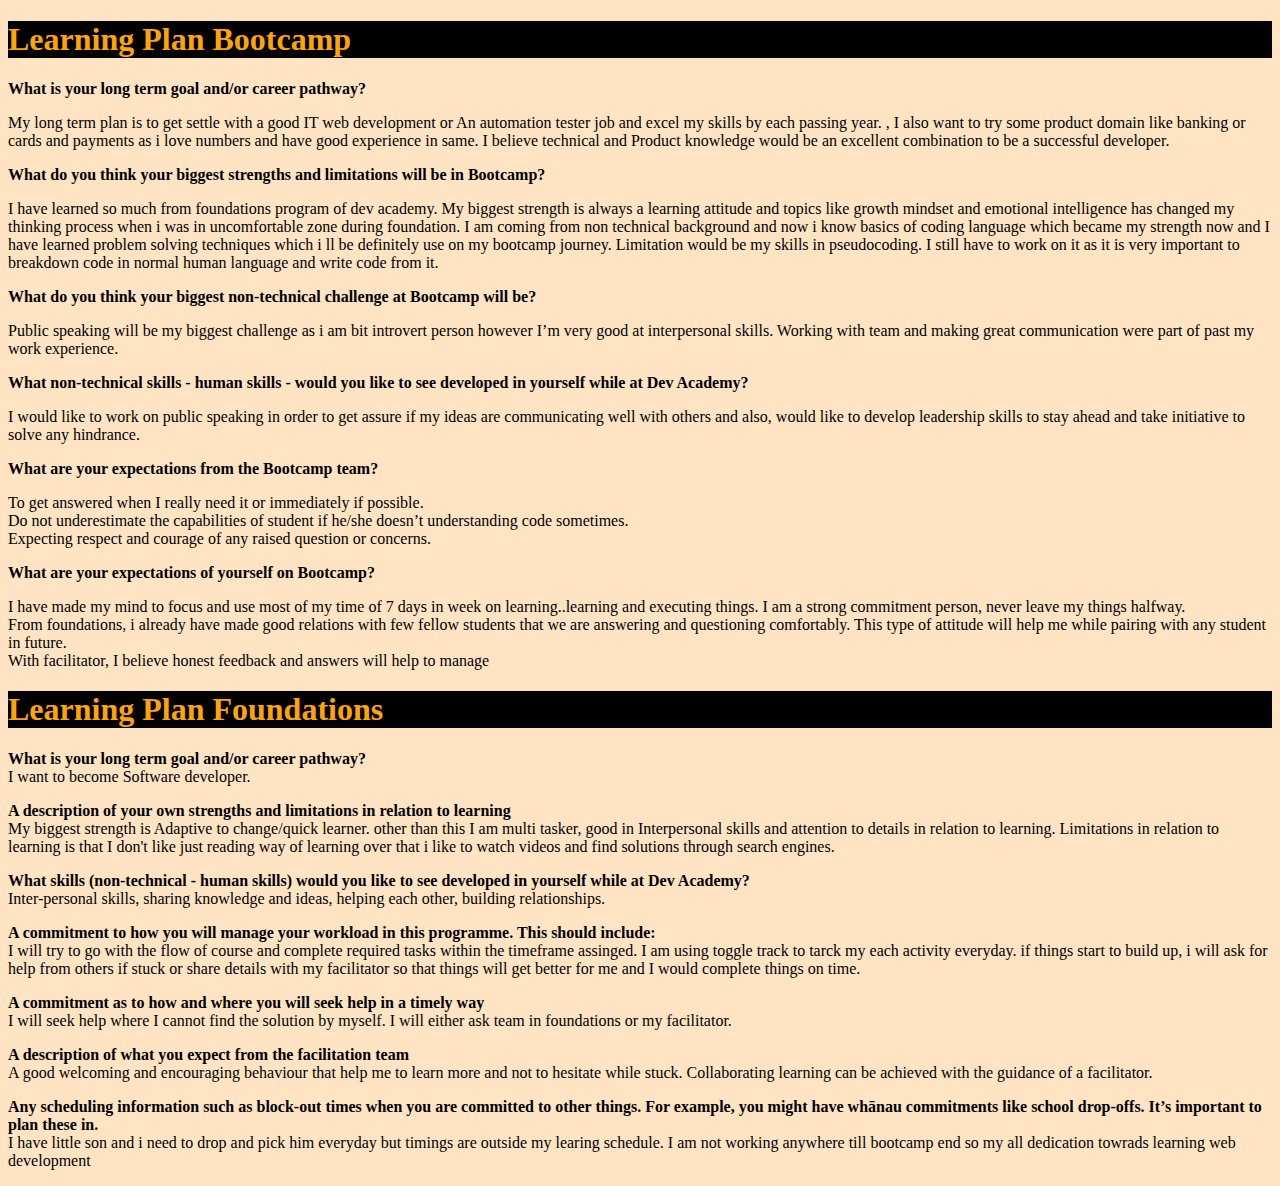
<file: blog/learningPlan.html>
<!DOCTYPE html>
<head>
    <meta charset="UTF-8">
        <meta name="viewport" content="width=device-width, initial-scale=1.0">
        <meta http-equiv="X-UA-Compatible" content="ie=edge">
        <link href="../styles/main.css" rel="stylesheet" type="text/css">
</head>
<html>
    <style>
        h1{
            background-color: black;
            color:orange;
            text-align: left;
        }
        body{
            background-color: bisque;
        }
        </style>
        <h1><strong>Learning Plan Bootcamp</strong></h1>
        <p><strong>What is your long term goal and/or career pathway?</strong></p>
        <p>
            My long term plan is to get settle with a good IT web development or An automation tester job and excel my 
            skills by each passing year. , I also want to try some product domain like banking or cards and payments as 
            i love numbers and have good experience in same. I believe technical and Product knowledge would be an excellent 
            combination to be a successful developer.
        </p>
        <p><strong>What do you think your biggest strengths and limitations will be in Bootcamp?</strong></p>
        <p>
            I have learned so much from foundations program of dev academy. My biggest strength is always a learning attitude 
            and topics like growth mindset and emotional intelligence has changed my thinking process when i was in uncomfortable 
            zone during foundation. I am coming from non technical background and now i know basics of coding language which became 
            my strength now and I have learned problem solving techniques which i ll be definitely use on my bootcamp journey. 
            Limitation would be my skills in pseudocoding. I still have to work on it as it is very important to breakdown code 
            in normal human language and write code from it.
        </p>
        <p><strong>What do you think your biggest non-technical challenge at Bootcamp will be?</strong></p>
        <p>
            Public speaking will be my biggest challenge as i am bit introvert person however I’m very good at interpersonal skills. 
            Working with team and making great communication were part of past my work experience.
        </p>
        <p><strong>What non-technical skills - human skills - would you like to see developed in yourself while at Dev Academy?</strong></p>
        <p>
            I would like to work on public speaking in order to get assure if my ideas are communicating well with others and also, would like 
            to develop leadership skills to stay ahead and take initiative to solve any hindrance.
        </p>
        <p><strong>What are your expectations from the Bootcamp team?</strong></p>
        <p>
            To get answered when I really need it or immediately if possible.<br>
            Do not underestimate the capabilities of student if he/she doesn’t understanding code sometimes.<br>
            Expecting respect and courage of any raised question or concerns.<br>
        </p>
        <p><strong>What are your expectations of yourself on Bootcamp?</strong></p>
        <p>
            I have made my mind to focus and use most of my time of 7 days in week on learning..learning and executing things.
            I am a strong commitment person, never leave my things halfway.<br>
            From foundations, i already have made good relations with few fellow students that we are answering and questioning 
            comfortably. This type of attitude will help me while pairing with any student in future.<br>
            With facilitator, I believe honest feedback and answers will help to manage<br>
        </p>

<h1><strong>Learning Plan Foundations</strong></h1>
<body>
    <p><strong>What is your long term goal and/or career pathway?</strong><br>

        I want to become Software developer.</p>
        <p><strong>A description of your own strengths and limitations in relation to learning</strong><br>

            My biggest strength  is Adaptive to change/quick learner. other than this I am multi tasker,  good in Interpersonal skills and attention to details in relation to learning.
            Limitations in relation to learning is that I don't like just reading way of learning over that i like to watch videos and find solutions through search engines. 
        </p>
        <p><strong>What skills (non-technical - human skills) would you like to see developed in yourself while at Dev Academy?</strong><br>

            Inter-personal skills, sharing knowledge and ideas, helping each other, building relationships.
        </p>
        <p><strong>A commitment to how you will manage your workload in this programme. This should include:</strong><br>

            I will try to go with the flow of course and complete required tasks within the timeframe assinged. I am using toggle track to tarck my each activity everyday. if things start to 
            build up, i will ask for help from others if stuck or share details with my facilitator so that things will get better for me and I would complete things on time.</p>
        <p><strong>A commitment as to how and where you will seek help in a timely way</strong><br>

            I will seek help where I cannot find the solution by myself. I will either ask  team in foundations or my facilitator.
        </p>
        <p><strong>A description of what you expect from the facilitation team</strong><br>

            A good welcoming and encouraging behaviour that help me to learn more and not to hesitate while stuck. Collaborating learning can be achieved with the guidance of a facilitator.
            </p>
        <p><strong>Any scheduling information such as block-out times when you are committed to other things. For example, you might have whānau commitments like school drop-offs. It’s important to plan these in.</strong><br>

            I have little son and i need to drop and pick him everyday but timings are outside my learing schedule. I am not working anywhere till bootcamp end so my all dedication towrads learning web 
            development
        </p>
        













    </body>








</html>
</file>
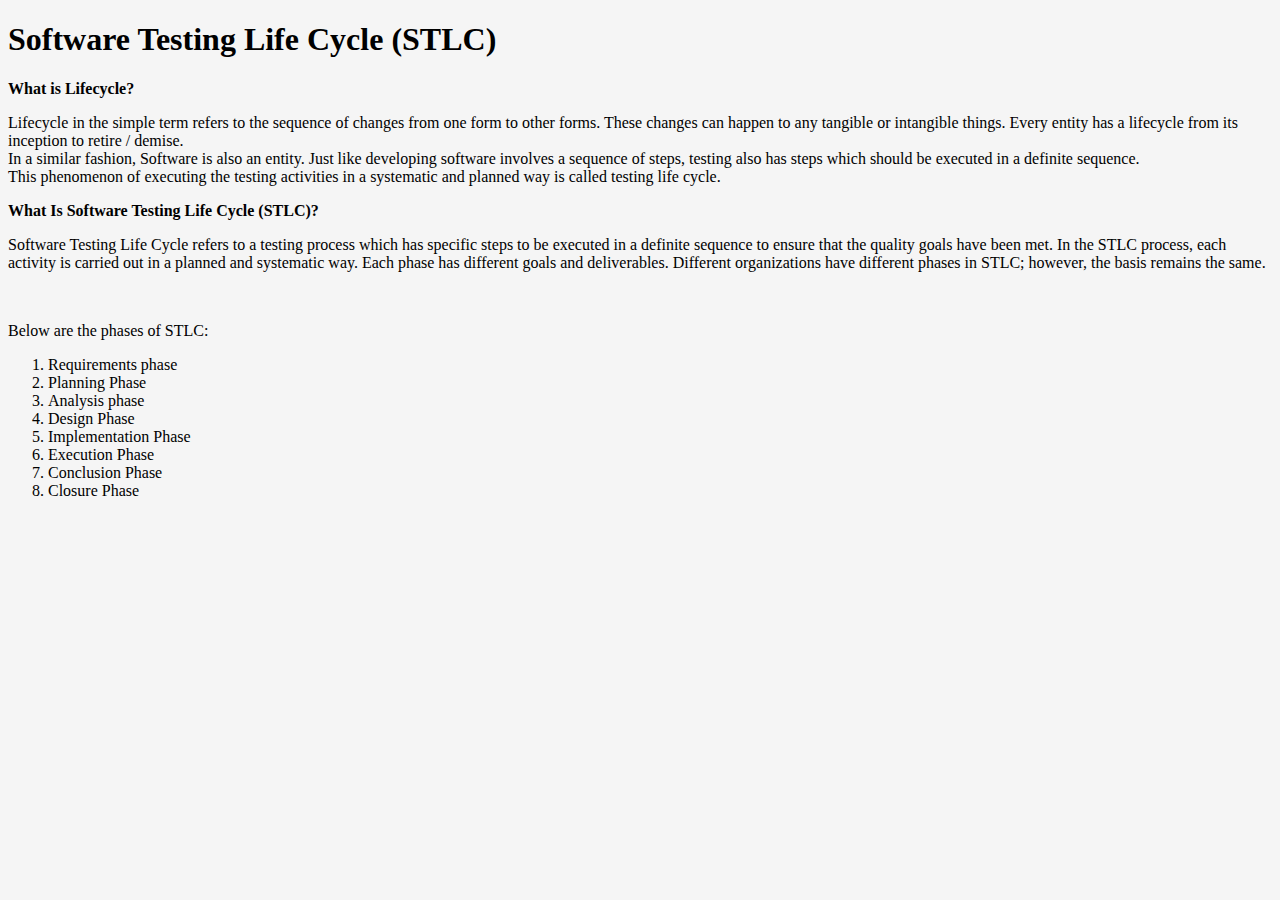
<file: blog/technical-blog.html>
<!DOCTYPE html>
<head>
    <meta charset="UTF-8">
        <meta name="viewport" content="width=device-width, initial-scale=1.0">
        <meta http-equiv="X-UA-Compatible" content="ie=edge">
        <link href="/styles/main.css" rel="stylesheet" type="text/css">
</head>

<html>
    <h1><strong>Software Testing Life Cycle (STLC)</strong></h1>
<Body>
    <p><strong>What is Lifecycle?</strong></p>

    <p>Lifecycle in the simple term refers to the sequence of changes from one form to other forms.
    These changes can happen to any tangible or intangible things. Every entity has a lifecycle from its inception to retire / demise.<br>
    
    In a similar fashion, Software is also an entity. Just like developing software involves a sequence of steps,
    testing also has steps which should be executed in a definite sequence.<br>
    
    This phenomenon of executing the testing activities in a systematic and planned way is called testing life cycle.
</p>
    <p><strong>What Is Software Testing Life Cycle (STLC)?</strong></p>

    <p>Software Testing Life Cycle refers to a testing process which has specific steps to be executed in a definite sequence to ensure that the quality goals have been met. 
    In the STLC process, each activity is carried out in a planned and systematic way. Each phase has different goals and deliverables.
    Different organizations have different phases in STLC; however, the basis remains the same.
</p><br>
    
    <p>Below are the phases of STLC:<br>
    <ol>
<li>Requirements phase</li>
<li>Planning Phase</li>
<li>Analysis phase</li>
<li>Design Phase</li>
<li>Implementation Phase</li>
<li>Execution Phase</li>
<li>Conclusion Phase</li>
<li>Closure Phase</li>
    </ol>
</p>
</Body>

</html>
</file>
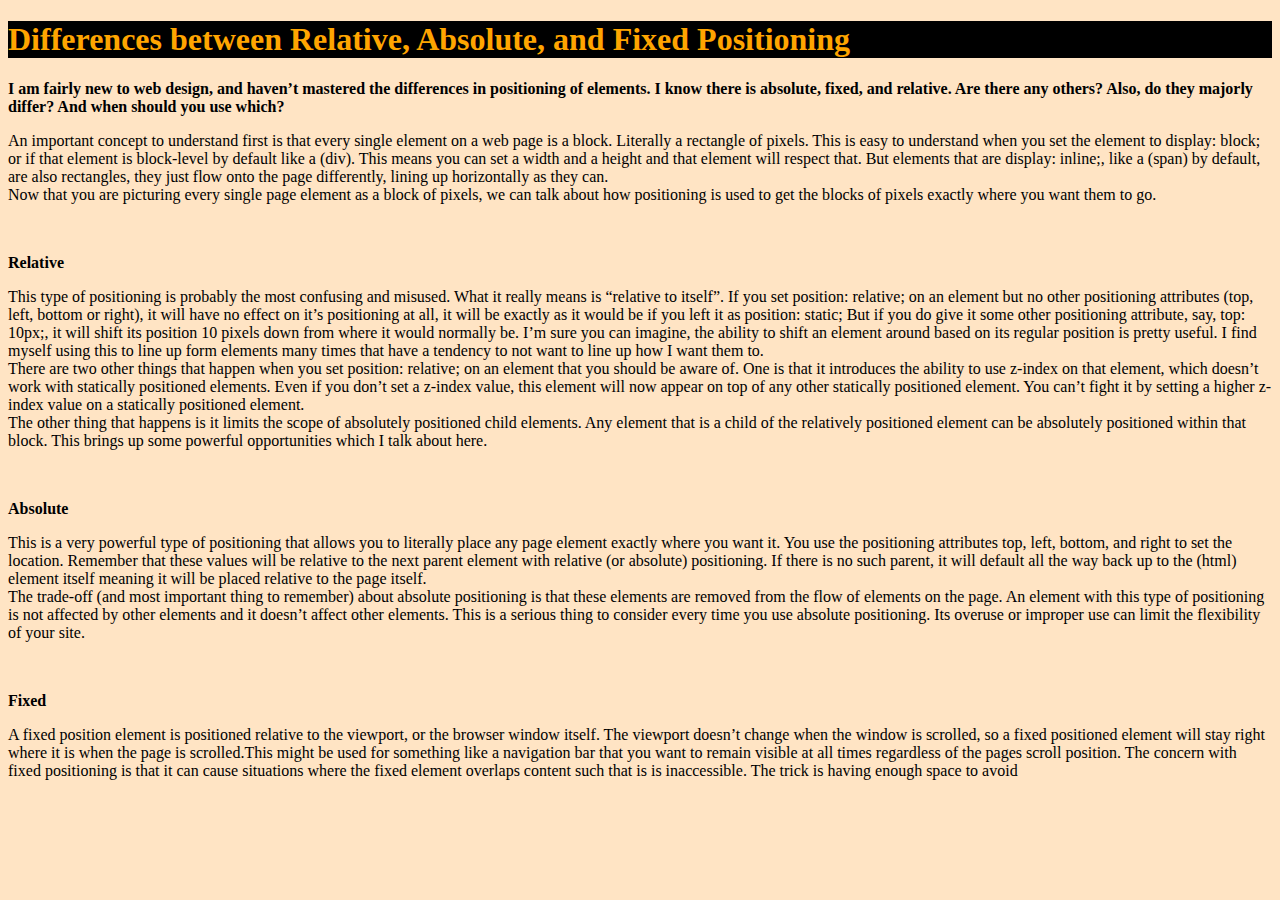
<file: blog/technicalBlog.html>
<!DOCTYPE html>
<head>
    <meta charset="UTF-8">
        <meta name="viewport" content="width=device-width, initial-scale=1.0">
        <meta http-equiv="X-UA-Compatible" content="ie=edge">
        <link href="../styles/main.css" rel="stylesheet" type="text/css">
</head>

<html>
    <style>
        h1{
            background-color: black;
            color:orange;
            text-align: left;
        }
        body{
            background-color: bisque;
        }
        </style>
    <h1><strong>Differences between Relative, Absolute, and Fixed Positioning</strong></h1>
<Body>
    <p><strong>I am fairly new to web design, and haven’t mastered the differences in positioning of elements.
         I know there is absolute, fixed, and relative. Are there any others? Also, do they majorly differ? And when should you use which?</strong></p>

    <p>An important concept to understand first is that every single element on a web page is a block. Literally a rectangle of pixels.
         This is easy to understand when you set the element to display: block; or if that element is block-level by default like a (div). 
         This means you can set a width and a height and that element will respect that. But elements that are display: inline;, like a (span) 
         by default, are also rectangles, they just flow onto the page differently, lining up horizontally as they can.<br>

        Now that you are picturing every single page element as a block of pixels, we can talk about how positioning is used to
         get the blocks of pixels exactly where you want them to go.
        </p><br>

</p>
    <p><strong>Relative</strong></p>

    <p>This type of positioning is probably the most confusing and misused. What it really means is “relative to itself”. 
        If you set position: relative; on an element but no other positioning attributes (top, left, bottom or right), it will
         have no effect on it’s positioning at all, it will be exactly as it would be if you left it as position: static; But if
          you do give it some other positioning attribute, say, top: 10px;, it will shift its position 10 pixels down from where
           it would normally be. I’m sure you can imagine, the ability to shift an element around based on its regular position is 
           pretty useful. I find myself using this to line up form elements many times that have a tendency to not want to line up how I want them to.<br>

        There are two other things that happen when you set position: relative; on an element that you should be aware of. One is that 
        it introduces the ability to use z-index on that element, which doesn’t work with statically positioned elements. Even if you 
        don’t set a z-index value, this element will now appear on top of any other statically positioned element. You can’t fight it 
        by setting a higher z-index value on a statically positioned element.<br>
        
        The other thing that happens is it limits the scope of absolutely positioned child elements. Any element that is a child of the
         relatively positioned element can be absolutely positioned within that block. This brings up some powerful opportunities which 
         I talk about here.</p><br>


    
    <p><strong>Absolute</strong></p>

    <p>
        This is a very powerful type of positioning that allows you to literally place any page element exactly where you want it. You use 
        the positioning attributes top, left, bottom, and right to set the location. Remember that these values will be relative to the next
         parent element with relative (or absolute) positioning. If there is no such parent, it will default all the way back up to the
          (html) element itself meaning it will be placed relative to the page itself.<br>

The trade-off (and most important thing to remember) about absolute positioning is that these elements are removed from the flow of elements
 on the page. An element with this type of positioning is not affected by other elements and it doesn’t affect other elements. This is a serious
  thing to consider every time you use absolute positioning. Its overuse or improper use can limit the flexibility of your site.</p><br>

  <p><strong>Fixed</strong></p>

  <p>
    A fixed position element is positioned relative to the viewport, or the browser window itself. The viewport doesn’t change when the window is 
    scrolled, so a fixed positioned element will stay right where it is when the page is scrolled.This might be used for something like a navigation
     bar that you want to remain visible at all times regardless of the pages scroll position.
     The concern with fixed positioning is that it can cause situations where the fixed element overlaps content such that is is inaccessible. 
     The trick is having enough space to avoid 
  </p><br>

  
  
</Body>

</html>
</file>
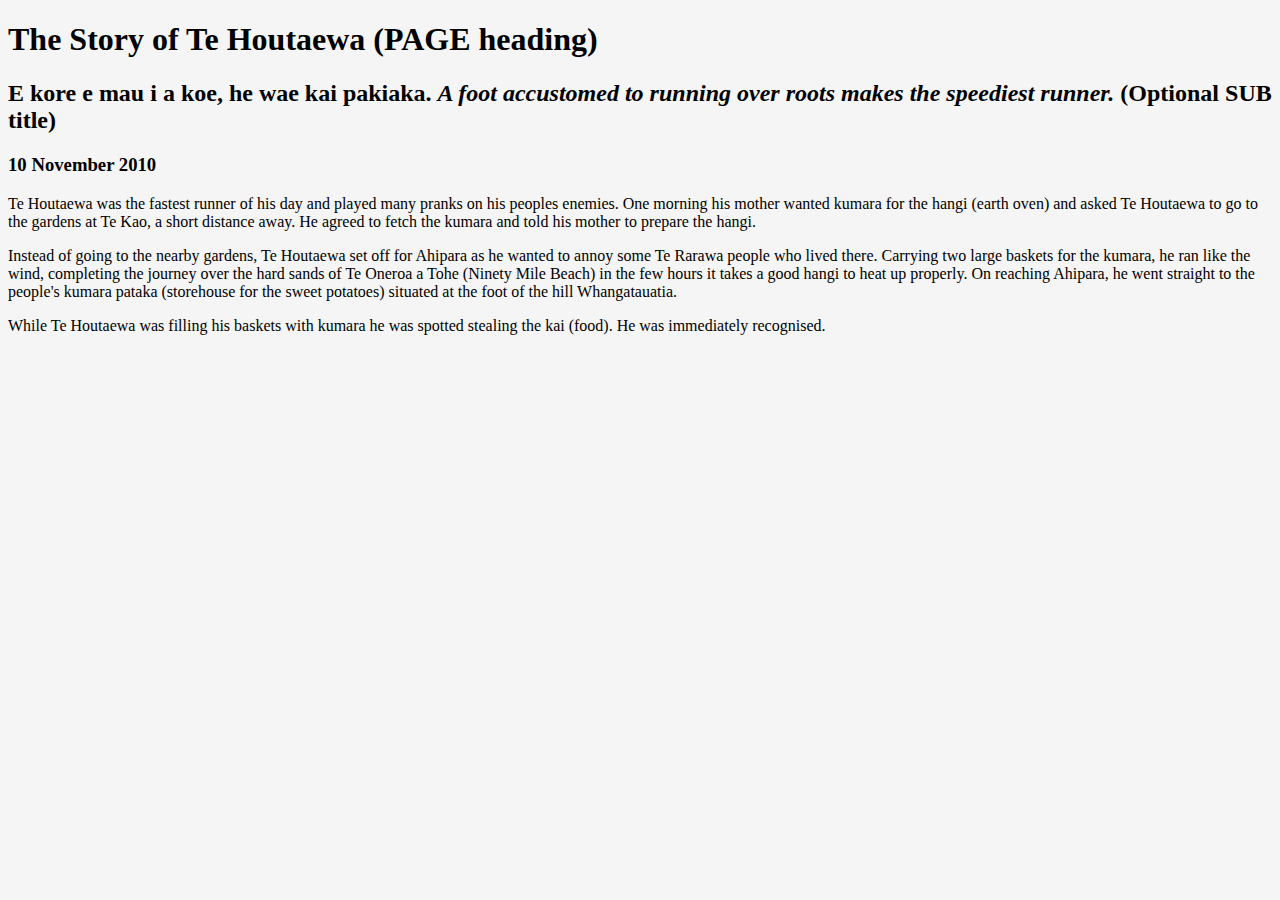
<file: blog/template.html>
<!DOCTYPE html>
<html>
  <head>
    <title>Stories and Legends (PAGE title) </title>
    <meta charset="UTF-8">
    <link href="/styles/main.css" rel="stylesheet" type="text/css">
  </head>
  
  <body>
    <h1>The Story of Te Houtaewa (PAGE heading)</h1>
    <h2>E kore e mau i a koe, he wae kai pakiaka. <em>A foot accustomed to running over roots makes the speediest runner.</em> (Optional SUB title) </h2>
    <h3>10 November 2010</h3>
    
    <p>
      Te Houtaewa was the fastest runner of his day and played many pranks on his peoples enemies. One morning his mother wanted kumara for the hangi (earth oven) and asked Te Houtaewa to go to the gardens at Te Kao, a short distance away. He agreed to fetch the kumara and told his mother to prepare the hangi.
    </p>
    <p>
      Instead of going to the nearby gardens, Te Houtaewa set off for Ahipara as he wanted to annoy some Te Rarawa people who lived there. Carrying two large baskets for the kumara, he ran like the wind, completing the journey over the hard sands of Te Oneroa a Tohe (Ninety Mile Beach) in the few hours it takes a good hangi to heat up properly. On reaching Ahipara, he went straight to the people's kumara pataka (storehouse for the sweet potatoes) situated at the foot of the hill Whangatauatia.
    </p>
    <p>
      While Te Houtaewa was filling his baskets with kumara he was spotted stealing the kai (food). He was immediately recognised.
    </p>
    
    <!-- this is a comment. -->
  
  </body>
</html>
</file>
<file: styles/main.css>
.sidebar{
    height:100%;
    width:240px;
    position:fixed;
    z-index: 1; 
  top: 0; 
  left: 0;
  background-color: black; 
  overflow-x: hidden; 
  padding-top: 40px;
}

.sidebar a {
  padding: 8px 10px 8px 20px;
  text-decoration:none ;
  font-size: 25px;
  color:lawngreen;
  display: block;
}
.sidebar header{
  font-size: 30px;
  color: orange;
  display: block;
 
}

.main{
 margin-left: 240px;
 color:black;
 font-size: small;
 font-family: 'Times New Roman', Times, serif;
 font-style: italic;
 }
 
  .center {
  display: block;
  margin-left: auto;
  margin-right: auto;
  width: 50%;
  }

  body{
    background-color:whitesmoke;
  }

  @media (max-width: 320px) 
  {
    .sidebar a {
      font-size: 40px;
      color:rgb(255, 239, 17);
    }
    .sidebar header {
      font-size: 50px;
    }
    .main {
      font-size: xx-large;
    }
  }

  @media (min-width: 768px) 
  {
    .sidebar a {
      font-size: 27px;
      color:rgb(255, 17, 255);
    }
    .sidebar header {
      font-size: 32px;
      
    }
    .main {
      font-size: x-large;
    }
  }

  @media (min-width: 1200px) 
  {
    .sidebar a {
      font-size: 23px;
      color:rgb(230, 16, 16);
    }
    .sidebar header {
      font-size: 29px;
    }
    .main {
      font-size: large;
    }
  }
</file>
